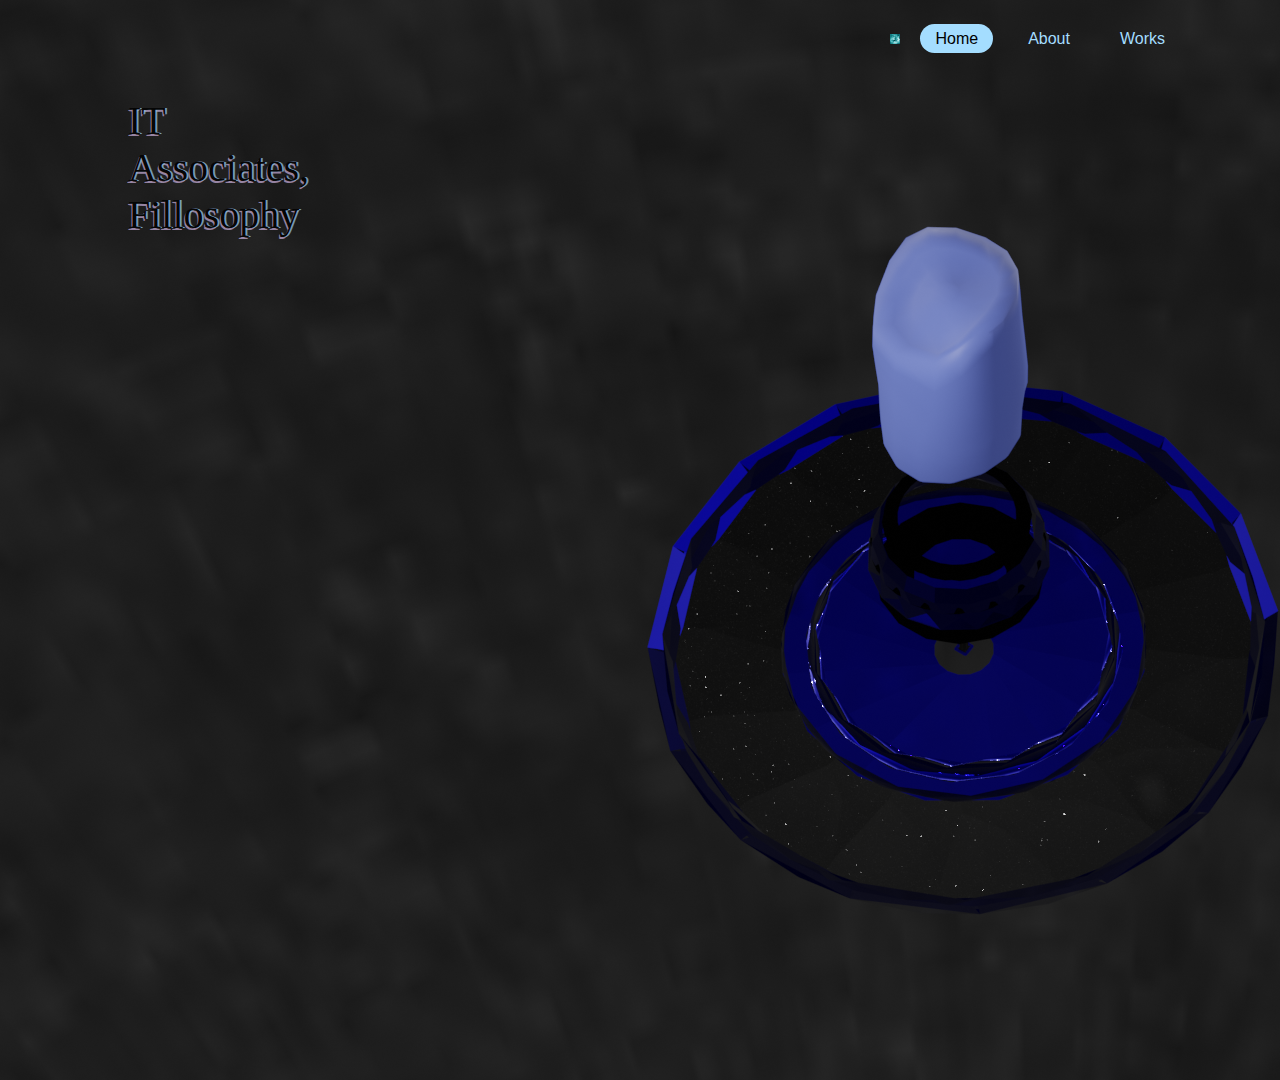
<file: index.html>
<!doctype html>
<html lang="en">
<head>
    <meta charset="utf-8">
    <meta http-equiv="X-UA-Compatible" content="IE=edge">
    <meta name="viewport" content="width=device-width, initial-scale=1">

    <link rel="shortcut icon" href="../src/icon.png"/>
    <title>Jenny Pham</title>

    <link rel="stylesheet" href="../home/style.css">
</head>

<body>
    <div class="cursor"></div>
    <img class="bkgd" src="src/candle.png">
<header id="header">
    <a></a>
    <ul>
        <li href="index.html"><img src="src/icon.png" height="10"></li>
        <li><a href="../index.html" class="active">Home</a></li>
        <li><a href="about/index.html">About</a></li>
        <li><a href="works/index.html">Works</a></li>
    </ul>
</header>
<p class="words">
    <span>IT Associates, Fillosophy</span><span>IT Associates, Fillosophy</span>
</p>
<div class="preload">
    <li></li>
    <li></li>
    <li></li>
    <li></li>
    <li></li>
</div> 
<script src="../home/script.js"></script>
<script src="home/script1.js"></script>
</body>
</html>
</file>
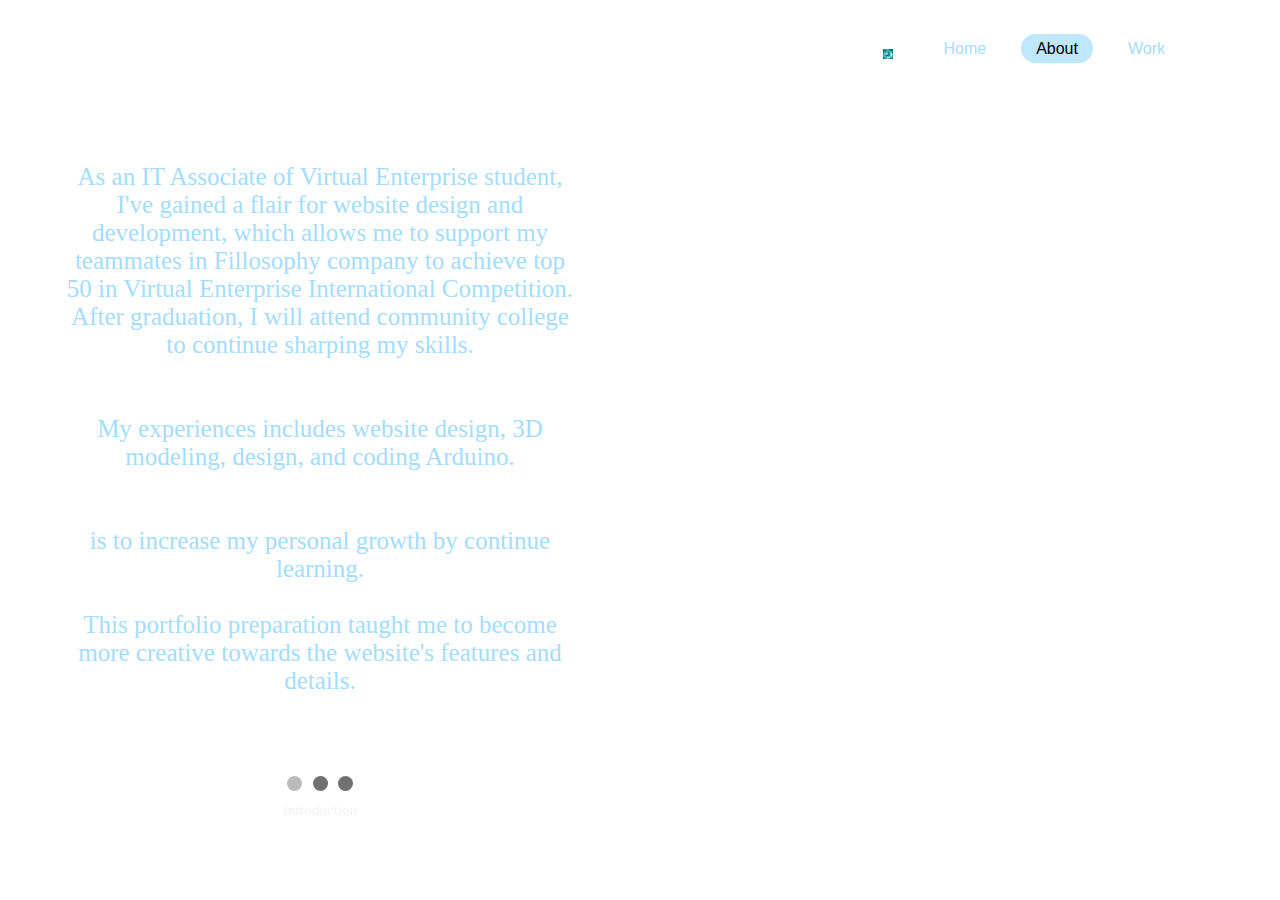
<file: about/index.html>
<!doctype html>
<head>
    <meta charset="utf-8">
    <meta http-equiv="X-UA-Compatible" content="IE=edge">
    <meta name="viewport" content="width=device-width, initial-scale=1">

    <link rel="shortcut icon" href="../src/icon.png"/>
    <title>Jenny Pham</title>
    <link rel="stylesheet" href="style.css">
</head>
<body>

<div class="preload">
    <li></li>
    <li></li>
    <li></li>
    <li></li>
    <li></li>
</div> 


  <header id="header">
    <a></a>
    <ul>
        <li><a href="../index.html" class="logo"><img src="../src/icon.png" height="10"></a></li>
        <li><a href="../index.html">Home</a></li>
        <li><a href="../about/index.html" class="active">About</a></li>
        <li><a href="../works/index.html">Work</a></li>
    </ul>
    </header>

<div class="slides">
    <div class="slideshow-container">

    <div class="mySlides fade">
    <p>
        <li><b style="color:white">Who Am I?</b><br>  As an IT Associate of Virtual Enterprise student, I've gained a flair for website design and development, which allows me to support my teammates in Fillosophy company to achieve top 50 in Virtual Enterprise International Competition. After graduation, I will attend community college to continue sharping my skills.</li>
        <br>
        <li><b style="color:white">What I Do?</b><br> My experiences includes website design, 3D modeling, design, and coding Arduino.</li>
        <br>
        <li><b style="color:white">My Goal</b><br>is to increase my personal growth by continue learning. 
        <br>
        <br>
        
        <li>  This portfolio preparation taught me to become more creative towards the website's features and details.</li>
    </p>
    <div class="text">Introduction</div>
    
    </div>

    <div class="mySlides fade">

    <a href="Resume/Resume.pdf"><img src="Resume.jpg" height="640" cursor="pointer" class="papers"></a>
    <div class="text">Resume</div>
    </div>

    <div class="mySlides fade">

      <a href="Resume/Cover Letter.pdf"><img src="Cover Letter.jpg" height="640" cursor="pointer" class="papers"></a>
    <div class="text">Cover Letter</div>
    </div>

    </div>
    <br>

    <div class="dots">
    <span class="dot" onclick="currentSlide(1)"></span> 
    <span class="dot" onclick="currentSlide(2)"></span> 
    <span class="dot" onclick="currentSlide(3)"></span> 
    </div>
</div>

<div class="cursor"></div>


<script type="module">
import * as THREE from 'https://threejsfundamentals.org/threejs/resources/threejs/r127/build/three.module.js';
import {OBJLoader} from 'https://threejsfundamentals.org/threejs/resources/threejs/r127/examples/jsm/loaders/OBJLoader.js';
import {OrbitControls} from 'https://threejsfundamentals.org/threejs/resources/threejs/r127/examples/jsm/controls/OrbitControls.js';
import {GLTFLoader} from 'https://threejsfundamentals.org/threejs/resources/threejs/r127/examples/jsm/loaders/GLTFLoader.js';
import {MTLLoader} from 'https://threejsfundamentals.org/threejs/resources/threejs/r127/examples/jsm/loaders/MTLLoader.js';

const scene = new THREE.Scene();
const camera = new THREE.PerspectiveCamera( 75, window.innerWidth / window.innerHeight, 0.1, 1000 );

const renderer = new THREE.WebGLRenderer();
renderer.setSize( window.innerWidth, window.innerHeight );
document.body.appendChild( renderer.domElement );

window.addEventListener('resize', function()
        {
            var width=window.innerWidth;
            var height=window.innerHeight;
            renderer.setSize(width, height);
            camera.aspect=width/height;
            camera.updateProjectionMatrix();
        });

const controls = new OrbitControls(camera, renderer.domElement);
controls.target.set(0,0,0);
controls.enableZoom = false;
controls.update();

renderer.setClearColor (0x222222, 1);

var candle;
const object = new GLTFLoader();
object.load('candle.glb', function(gltf) 
{
candle = gltf.scene;
gltf.scene.scale.multiplyScalar(0.3);
candle.position.set(2,-1.5,0);
candle.animations;
scene.add(candle);
});

const skyColor = 0xB1E1FF;
const groundColor = 0xB97A20;
const intensity = 5;
const light = new THREE.HemisphereLight(skyColor, groundColor, intensity);
scene.add(light);

camera.position.z = 5;

const animate = function () {
requestAnimationFrame( animate );
if (candle) candle.rotation.y += 0.01;


renderer.render( scene, camera );
};

animate();
</script>
<script src="script.js"></script>
<script src="script2.js"></script>
</body>
</html>
</file>
<file: home/style.css>
.preload
{
    width:100%;
    height:100%;
    position: absolute;
    text-align: center;
    transform: translateY(-50%);
    transition:all 1s ease-out;
    background: black;
    display:flex;
    justify-content: center;
    align-items:center;
    top:50%;
}

.preload li
{
    list-style: none;
    display: inline-block;
    width: 50px;  height: 50px;
    border-radius: 50%;
    background: rgba(232, 202, 253, 0.719);
    margin: 0 10px;
    animation: animate 1s infinite linear;
}

@keyframes animate{
    0%{
        transform: translateY(0);
    }
    25%{
        transform: translateY(-50px);
    }
    50%{
        transform: translateY(0);
    }
    100%{
        transform: translateY(0);
    }
}
.preload li:nth-of-type(1){
    animation-delay: 0s;
}
.preload li:nth-of-type(2){
    animation-delay: .2s;
}
.preload li:nth-of-type(3){
    animation-delay: .4s;
}
.preload li:nth-of-type(4){
    animation-delay: .6s;
}
.preload li:nth-of-type(5){
    animation-delay: .8s;
}

.preload-finish{
    opacity:0;
    pointer-events: none;
}

*
{
    margin:0;
    padding:0;
    box-sizing:border-box;
}

.bkgd
{
    position:absolute;
}

body
{
 overflow:hidden;
 height: 100%;
}

@import url('https://fonts.googleapis.com/css2?family=Dancing+Script:wght@700&display=swap');
#header
{
    position:absolute;
    top:0;  
    left:0;
    width: 100%;
    padding:30px 100px;
    display:flex;
    justify-content:space-between;
    align-items:center;
    font-family:'Poppins', sans-serif;
}

#header .logo
{
    font-size:2em;
    text-decoration: none;
}

#header ul
{
    display:flex;
    justify-content:center;
    align-items: center;
}

#header ul li
{
    list-style:none;
    margin-left:20px;
}

#header ul li a
{
    text-decoration: none;
    padding: 6px 15px;
    color:#A4DDFF;
    border-radius: 20px;
}

#header ul li a:hover,
#header ul li a.active
{
    background:#A4DDFF;
    color: black;
    
}

section
{
    position: relative;
    width: 100%;
    min-height:100vh;
    display:flex;
    justify-content:center;
    align-items:center;
}

section #text
{
    position:absolute;
    color: #A4DDFF;
    font-size:10vw;
    text-align:center;
    line-height:0.55em;
    transform:translateY(-50%);
    font-family:'Dancing Script';
}

section #text span
{
    font-size:0.20em;
    letter-spacing:2px;
    font-weight:400;
}

.cursor
{
    width:29px; 
    height:29px; 
    border:1px solid #A4DDFF; 
    position: absolute;
    transition-duration: 200ms;
    border-radius: 50%;
}

@import url('https://fonts.googleapis.com/css2?family=Nosifer&display=swap');
.words
{
    font-family: 'Nosifer', cursive;
    position: absolute;
    width:0%;
    height: 5%;
    left: 10%;
    top: 10%;
    font-size: 40px;
    list-style-type: none;

    text-shadow:
    0.05em 0 0 rgba(164, 221, 255, 0.75),
    -0.025em 0.05em 0 rgba(232, 202, 253, 0.75),
    0.025em 0 0 rgba(166, 183,255, 0.75);

    animation: words 750ms infinite;
}

.words span
{
    font-family: 'Nosifer', cursive;
    position: absolute;
    width:25%;
    height: 5%;
    left: 5%;
    top: 15%;
    font-size: 40px;
    list-style-type: none;

}
.words span:first-child
{
    animation: words 300ms infinite;
    clip-path: polygon(0 0, 100% 0, 100% 45%, 0 45%);
    transform:translate(-0.25em,-0.125em);
    opacity:0.8;
}
.words span:last-child
{
    animation: words 600ms infinite;
    clip-path: polygon (0 80%, 100% 20%, 100% 100%, 0 100%);
    transform: translate (0.0125em, 0.025em);
    opacity:0.8;
}

@keyframes words
{
    0%
    {
        text-shadow:
    0.05em 1 0 rgba(164, 221, 255, 0.75),
    -0.025em 1.05em 0 rgba(232, 202, 253, 0.75),
    0.025em 1 0 rgba(166, 183,255, 0.75);
    }

    20%
    {
        text-shadow:
    0.1em 0 0 rgba(164, 221, 255, 0.75),
    -0.01em 0.05em 0 rgba(232, 202, 253, 0.75),
    0.01em 0 0 rgba(166, 183,255, 0.75);
    }
    25%
    {
        text-shadow:
    0.05em 0 0 rgba(164, 221, 255, 0.75),
    -0.025em 0.05em 0 rgba(232, 202, 253, 0.75),
    0.025em 0 0 rgba(166, 183,255, 0.75);
    }

    60%
    {
        text-shadow:
    0.05em 0 1 rgba(164, 221, 255, 0.75),
    -0.025em 0.05em 1 rgba(232, 202, 253, 0.75),
    0.025em 0 1 rgba(166, 183,255, 0.75);
    }

    65%
    {
        text-shadow:
    0.05em 0 1 rgba(164, 221, 255, 0.75),
    -0.025em 0.05em 1 rgba(232, 202, 253, 0.75),
    0.025em 0 0 rgba(166, 183,255, 0.75);
    }
    90%
    {
        text-shadow:
    0.05em 0 0 rgba(164, 221, 255, 0.75),
    -0.025em 0.05em 0 rgba(232, 202, 253, 0.75),
    0.025em 0 0 rgba(166, 183,255, 0.75);
    }
}

@media (prefers-reduced-motion: reduce)
{
*,
::before,
::after
    {
        animation-delay:1ms !important;
        animation-duration: 1ms !important;
        animation-iteration-count: 1 !important;
        background-attachment: initial !important;
        scroll-behavior: auto !important;
        transition-duration: 0s !important;
        transition-delay: 0s !important;
    }
}
</file>
<file: about/style.css>
*
{
    margin:0;
    padding:0;
    box-sizing:border-box;
    
}
body
{
 overflow:hidden;
 height: 100%;
}

p
{vertical-align: middle;}

.slideshow-container 
{
  width: 100%;
  position: relative;
  text-align:center;
  align-items:center;
    display:flex;
    justify-content:center;
}

.text {
  color: #f2f2f2;
  font-size: 15px;
  position: fixed;
  bottom: 9%;
  left: 5%;
  width:40%;
  text-align: center;
}

.papers:hover
{
  z-index: 1;
  transform:scale(1.01);
  opacity:1;
  background:rgb(158, 158, 158);
  box-shadow:2px 2px 2px rgba(184, 184, 184, 0.7);
}

.dot {
  cursor: pointer;
  height: 15px;
  width: 15px;
  margin: 0 2px;
  background-color: #717171;
  border-radius: 50%;
  display: inline-block;
  transition: background-color 0.6s ease;
  bottom: 1%;
}

.active, .dot:hover {
  background-color: #bbb;
}

.dots
{
    text-align:center; 
    bottom:-5%;
    position:absolute;
    width:100%;
}

.fade {
  -webkit-animation-name: fade;
  -webkit-animation-duration: 1.5s;
  animation-name: fade;
  animation-duration: 1.5s;
}

@-webkit-keyframes fade {
  from {opacity: .4} 
  to {opacity: 1}
}

@keyframes fade {
  from {opacity: .4} 
  to {opacity: 1}
}


@import url('https://fonts.googleapis.com/css2?family=Sigmar+One&display=swap');
.slides
{
    font-family: 'Sigmar One', cursive;
    position: absolute;
    width:40%;
    height: 70%;
    left: 5%;
    top: 15%;
    background: rgba(255, 255, 255, 0.013);
    box-shadow: 40% 2px 80% rgba(0, 0, 0, 0.5);
    color: #A4DDFF;
    font-size: 25px;
    list-style-type: none;
}

@import url('https://fonts.googleapis.com/css2?family=Dancing+Script:wght@700&display=swap');
#header
{
    position:absolute;
    top:0;  
    left:0;
    width: 100%;
    padding:30px 100px;
    display:flex;
    justify-content:space-between;
    align-items:center;
    font-family:'Poppins', sans-serif;
}

#header .logo
{
    font-size:2em;
    text-decoration: none;
}

#header ul
{
    display:flex;
    justify-content:center;
    align-items: center;
}

#header ul li
{
    list-style:none;
    margin-left:20px;
}

#header ul li a
{
    text-decoration: none;
    padding: 6px 15px;
    color:#A4DDFF;
    border-radius: 20px;
}

#header ul li a:hover,
#header ul li a.active
{
    background:rgba(164, 221,255, 0.7);
    color: black;
    
}

section
{
    position: relative;
    width: 100%;
    min-height:100vh;
    display:flex;
    justify-content:center;
    align-items:center;
}

section #text
{
    position:absolute;
    color: #A4DDFF;
    font-size:10vw;
    text-align:center;
    line-height:0.55em;
    transform:translateY(-50%);
    font-family:'Dancing Script';
}

section #text span
{
    font-size:0.20em;
    letter-spacing:2px;
    font-weight:400;
}

.cursor{
    width:3rem;
    height:3rem;
    border:2px solid rgb(255, 255, 255);
    border-radius:50%;
    position:absolute;
    transform: translate(-45.5%, -45.5%);
    pointer-events: none;
    opacity: 20%;
    
}

.link-grow{
    transform: scale(2);
    background: black;
}

.preload
{
    width:100%;
    height:100%;
    position: absolute;
    text-align: center;
    transform: translateY(-50%);
    transition:all 1s ease-out;
    background: black;
    display:flex;
    justify-content: center;
    align-items:center;
    top:50%;
}

.preload li
{
    list-style: none;
    display: inline-block;
    width: 50px;  height: 50px;
    border-radius: 50%;
    background: #bbb;
    margin: 0 10px;
    animation: animate 1s infinite linear;
}

@keyframes animate{
    0%{
        transform: translateY(0);
    }
    25%{
        transform: translateY(-50px);
    }
    50%{
        transform: translateY(0);
    }
    100%{
        transform: translateY(0);
    }
}
.preload li:nth-of-type(1){
    animation-delay: 0s;
}
.preload li:nth-of-type(2){
    animation-delay: .2s;
}
.preload li:nth-of-type(3){
    animation-delay: .4s;
}
.preload li:nth-of-type(4){
    animation-delay: .6s;
}
.preload li:nth-of-type(5){
    animation-delay: .8s;
}

.preload-finish{
    opacity:0;
    pointer-events: none;
}
</file>
